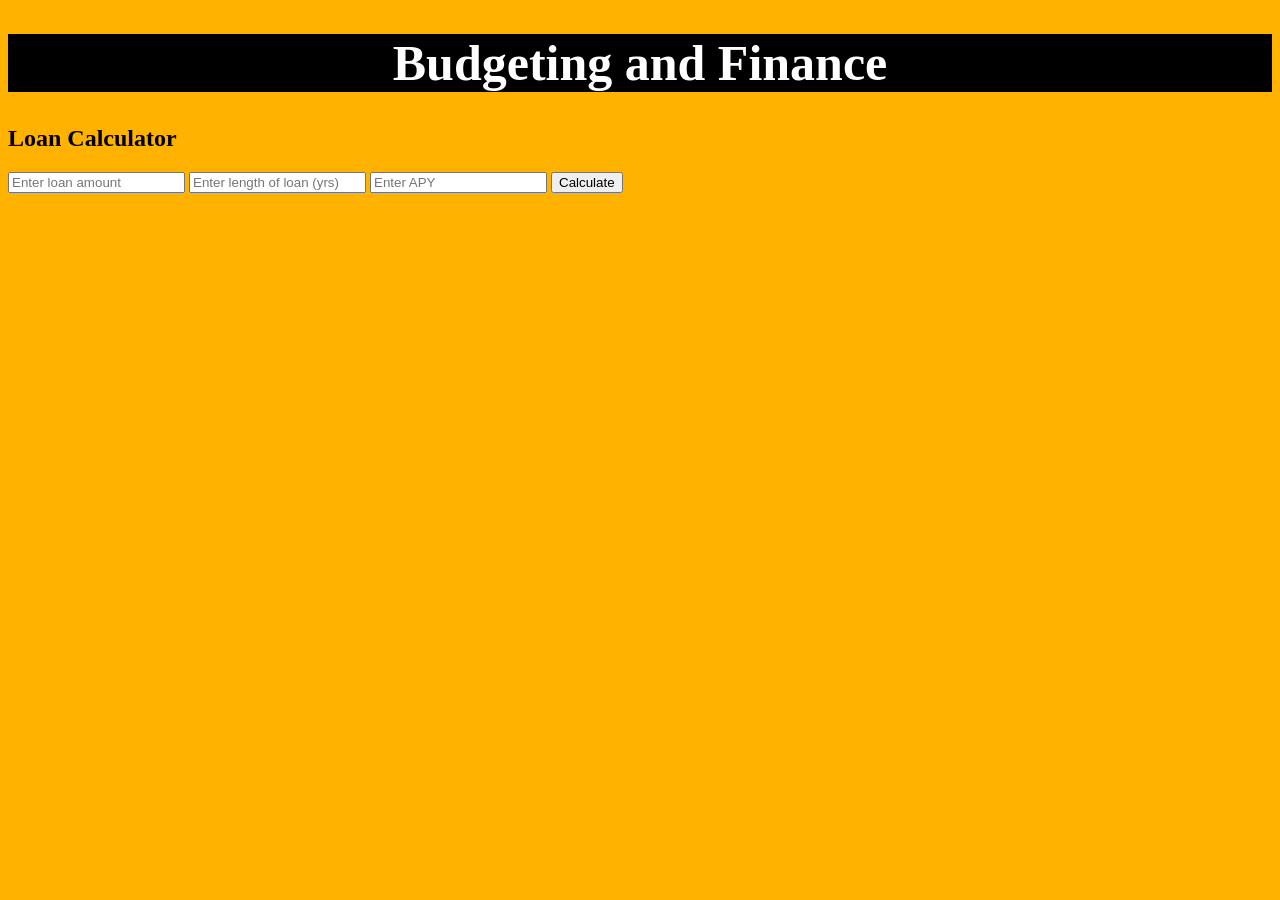
<file: index.html>
<!DOCTYPE html>
<html lang="en">
<head>
    <meta charset="UTF-8">
    <meta name="viewport" content="width=device-width, initial-scale=1.0">
    <title>Willow & Kiln</title>
    <link rel="stylesheet" href="styles.css">
</head>
<header>
<h1>Budgeting and Finance</h1>
</header>

<body>
    <h2>Loan Calculator</h2>
    <input id="principal" type="number" min="0" placeholder="Enter loan amount">
    <input id="years" type="number" min="0" placeholder="Enter length of loan (yrs)">
    <input id="interest" type="number" min="0" placeholder="Enter APY">
    <button id="calculate">Calculate</button>
    <p id="output"></p>


    <script src="./playground.js"></script>
</body>
<footer>
   
</footer>
</html>
</file>
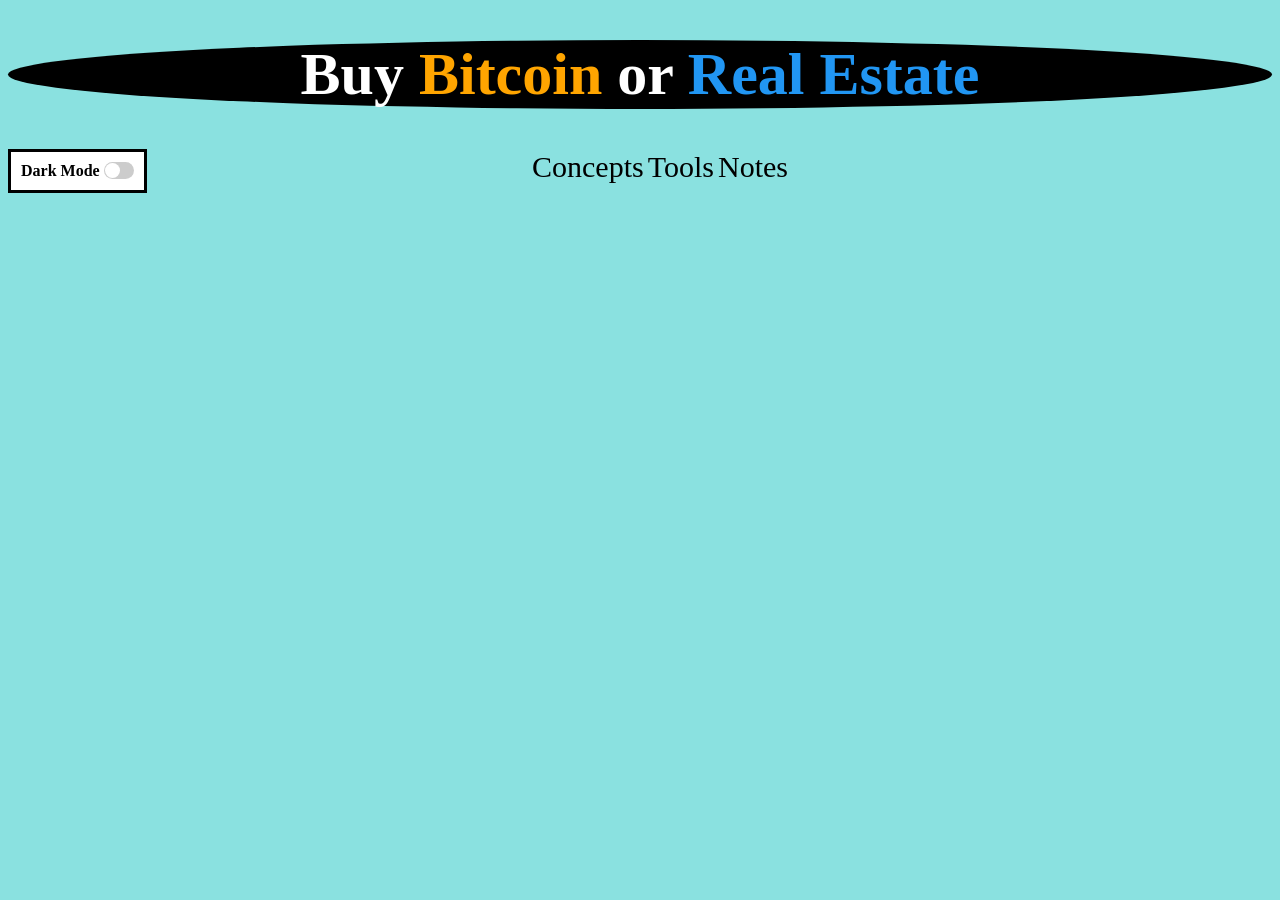
<file: buyHouse.html>
<!DOCTYPE html>
<html lang="en">
<head>
    <meta charset="UTF-8">
    <meta name="viewport" content="width=device-width, initial-scale=1.0">
    <title>How to Buy a House</title>
    <link rel="stylesheet" href="buyHouse.css">
</head>
<header>
<h1 id="page-title">Buy <span id="orange">Bitcoin</span> or<span id="blue"> Real Estate</span></h1>
<div id="preferences">
    <p class="preferences">Dark Mode  <label class="switch">
        <input type="checkbox" id="d-l-toggle">
        <span class="slider"></span>
    </label></p>
</div>
</header>

<body>
    <nav>
        <ul id="mainNav">
            <li><a href="/concept" data-link></a>Concepts</li>
            <li><a href="/tools" data-link></a>Tools</li>
            <li><a href="/notes" data-link></a>Notes</li>
        </ul>
    </nav>

<main id="app">
    <!-- Dynamic content will display here -->
</main>

    <script src="./buyHouse.js"></script>
</body>
<footer>
   
</footer>
</html>
</file>
<file: styles.css>
header {
    background-color: #000000;
}

h1 {
    font-size: 50px;
    color: white;
    text-align: center;
}


body {
    background-color: #ffb300;
}


img {
    max-height: 100px;
    max-width: 100px;
}

footer {
    background-color: #210f37;
}
</file>
<file: buyHouse.css>
h1 {
    font-size: 60px;
    font-weight: bolder;
    color: white;
    text-align: center;
    background-color: black;
    justify-content: center;
    border-radius: 50%;
}

#mainNav {
    position: absolute;
    top: 120px;              /* Push it down slightly from the top */
    left: 50%;               /* Center horizontally */
    transform: translateX(-50%); /* Pull it back by half its width to truly center it */
    width: 20%;              /* Or whatever fits your design */
    font-size: 30px;
    display: flex;
    justify-content: space-between;
    pointer-events: auto;    /* Ensure the nav itself remains interactive */
    z-index: 10;             /* Optional: keep above page, but only if needed */
  }

#app {
    margin-top: 100px;
}

#preferences {
    top:  5px;
    left: 5px;
    max-height: fit-content;
}

.preferences {
    font-weight: bolder;
    border: solid black;
    max-width: fit-content;
    padding: 10px 10px;
    background-color: white;
}

#note {
    width: 800px;
    height: 600px;
}
#noteContainer {
    display: grid;
    grid-template-columns: auto;
    max-width: fit-content;
    margin-left: 37vb;
}
.notesBtn {
    max-width: fit-content;
    margin-left: 45vb;
}

#orange {
    color: orange;
}

#blue {
    color: #2196F3;
}

h3 {
    font-size: 20px;
    background-color: rgb(250, 255, 113);
    max-width: fit-content;
}

/* The container label */
.switch {
    position: relative;
    display: inline-block;
    width: 30px;
    height: 17px;
  }
  
  /* Hide default checkbox */
  .switch input {
    opacity: 0;
    width: 0;
    height: 0;
  }
  
  /* The visual slider */
  .slider {
    position: absolute;
    cursor: pointer;
    top: 0; left: 0;
    right: 0; bottom: 0;
    background-color: #ccc;
    transition: 0.4s;
    border-radius: 34px;
  }
  
  /* The sliding circle */
  .slider:before {
    position: absolute;
    content: "";
    height: 15px; width: 15px;
    left: 1px; bottom: 1px;
    background-color: white;
    transition: 0.4s;
    border-radius: 50%;
  }
  
  /* Toggle ON state */
  input:checked + .slider {
    background-color: #2196F3;
  }
  
  input:checked + .slider:before {
    transform: translateX(14px);
  }
  

body {
    background-color: #8ae1e0;
}


img {
    max-height: 100px;
    max-width: 100px;
}

footer {
    background-color: #210f37;
}

.dropdown {
    display: none;
}

.menu {
    display: none;
}

.visable-criteria {
    display: grid;
    border: solid black 5px;
    background-color: white;
    margin-right: 50%;
    padding-left: 20px;

    &#save-btn {
        padding: 3px 5px;
        outline: solid 2px rgb(227, 227, 227);
    }
}

.visable-dropdown {
    display: grid;
    background-color: rgb(227, 227, 227);
    max-width: fit-content;
    min-width: 30px;
    justify-content: center;
}

.select {
    background-color: rgb(227, 227, 227);
    font-weight: bolder;
    border: none;
    max-width: fit-content;
    max-height: 20px;
}


.primary-btns {
    background-color: rgb(25, 25, 219);
    color: white;
    border: none;
    outline: solid 2px white;
    max-width: fit-content;
    margin: 20px 0;

    &:hover {
        cursor: pointer;
    }
}

li {
    list-style-type: none;
    justify-content: center;
    max-height: fit-content;
    
    &:hover {
        cursor: pointer;
        font-size: larger;
        justify-content: center;
    }
}
</file>
